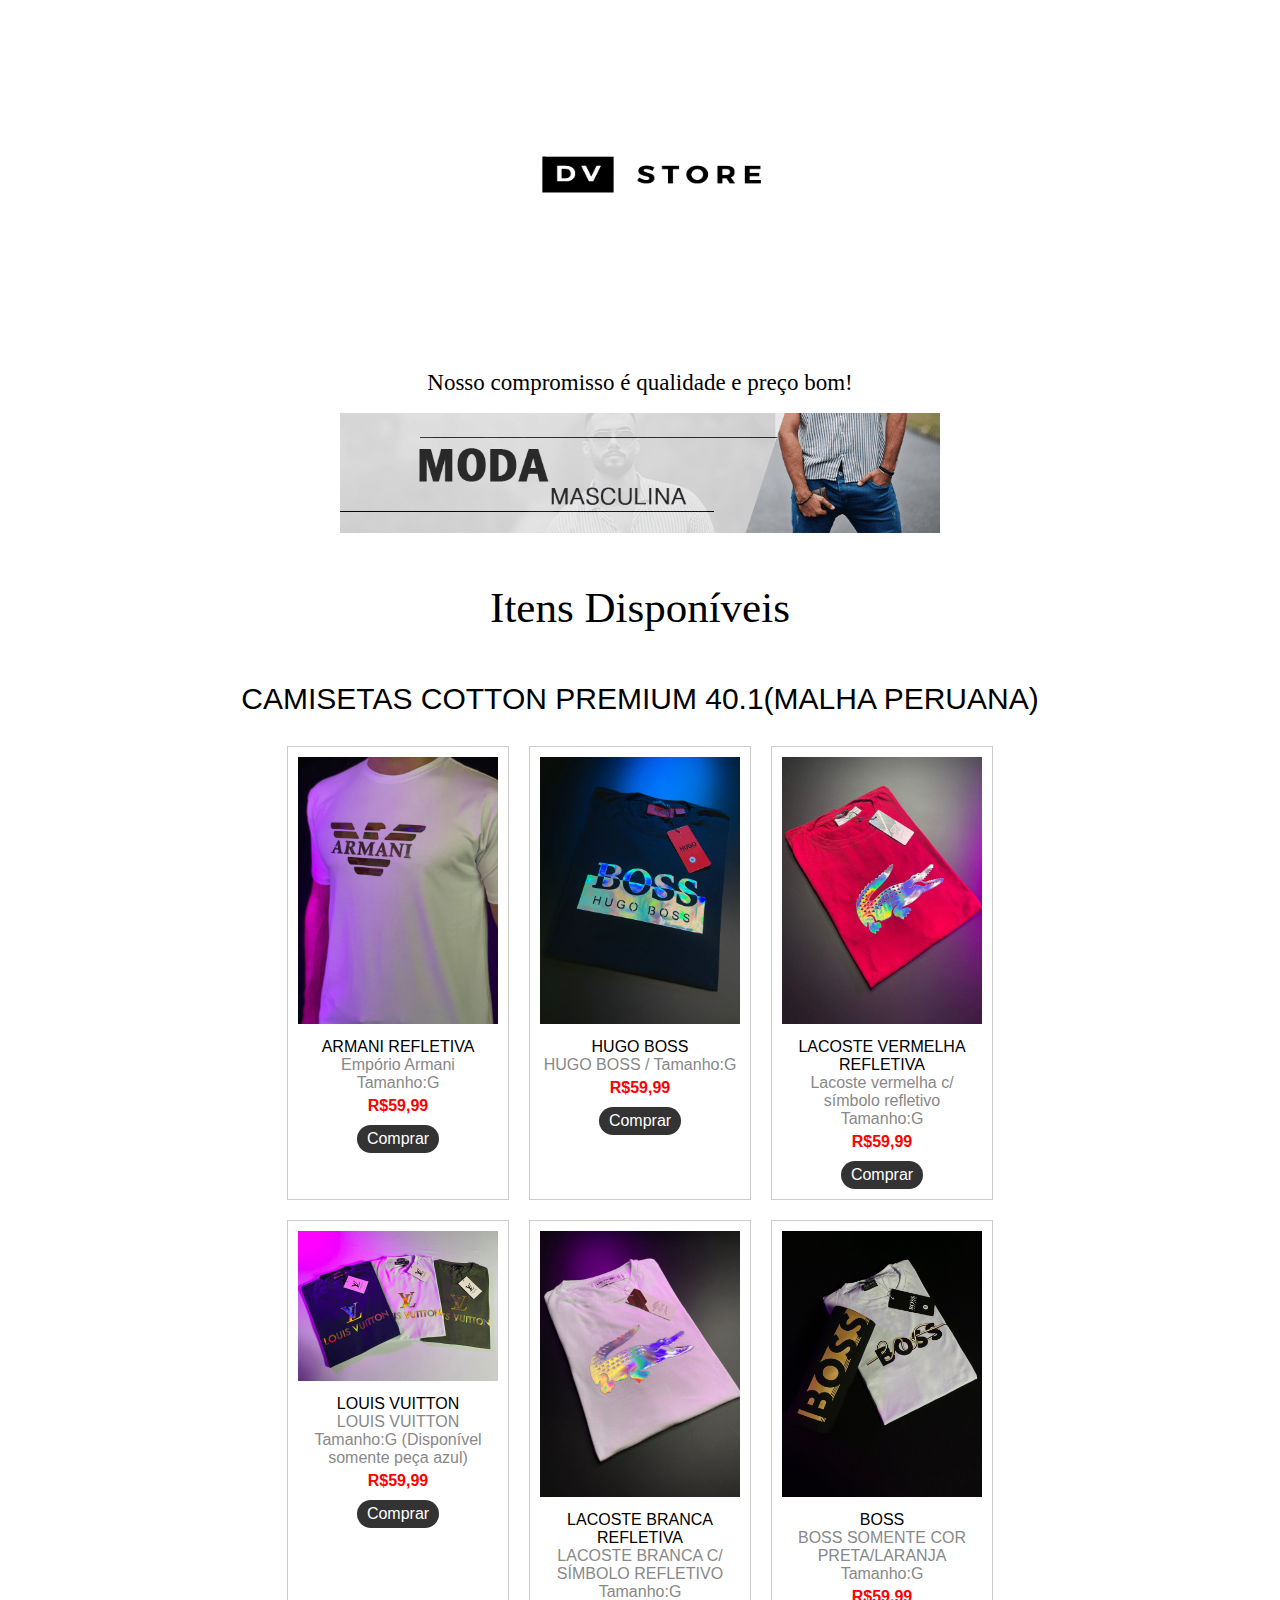
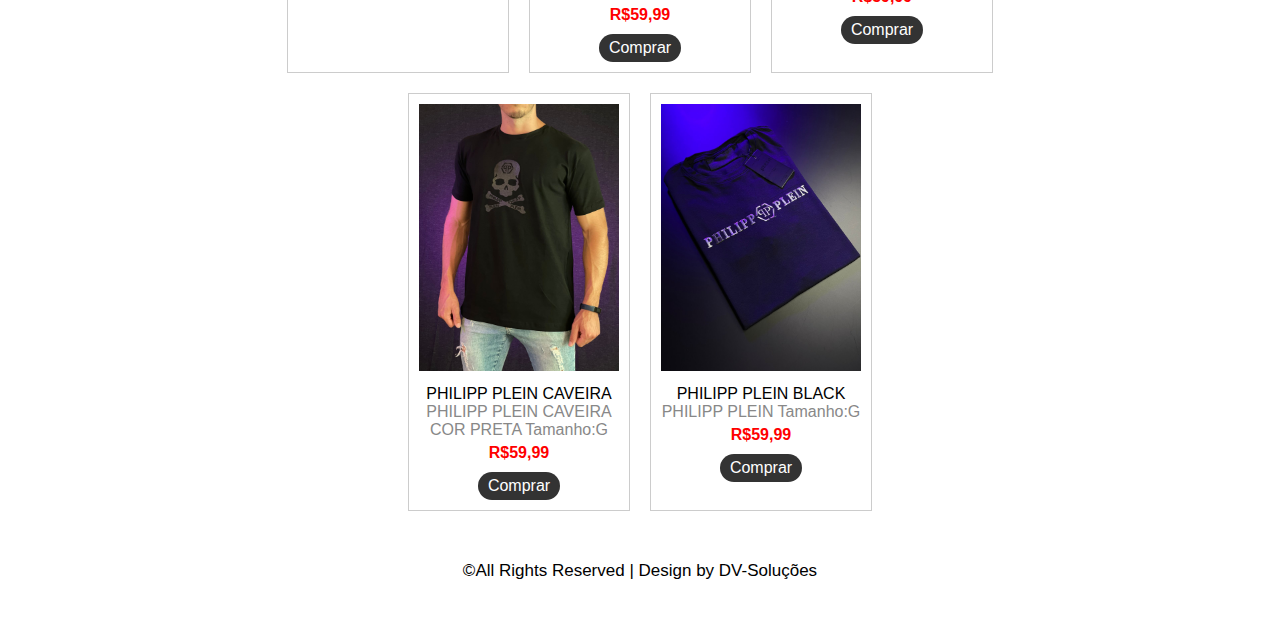
<file: index.html>
<!DOCTYPE html>
<html lang="pt-br">
<head>
  <meta charset="UTF-8">
  <meta name="viewport" content="width=device-width, initial-scale=1.0">
  <title>Catálogo de Roupas</title>
  <link rel="shortcut icon" href="./imagens/logo_rosto-removebg-preview.png">
  <link rel="stylesheet" href="style.css">
  <script defer src="script.js"></script>
</head>
<body>
  <header>
    <img class="profileImg" src="./imagens/DVSTORE.png">
    <div class="profile">
      <h3 class="title">Nosso compromisso é qualidade e preço bom!</h3>
      <img class="imgheader" src="./imagens/banner-categoria-moda-masculina.png">
    </div>    
  </header>
  <div>
    <h1 class="disponivel">Itens Disponíveis</h1>
    <p class="subtitle">CAMISETAS COTTON PREMIUM 40.1(MALHA PERUANA)</p>   
  </div>
  <section class="products">
    <div class="product">
      <img src="./imagens/ARMANI BRANCA REFLETIVA.jpeg">
      <h2>ARMANI REFLETIVA</h2>
      <p>Empório Armani  Tamanho:G</p>
      <p class="price">R$59,99</p>
      <a class="botao" onclick="abrirWhatsApp('ARMANI REFLETIVA', 'R$59,99');">Comprar</a>
    </div>
    
    
    
    <div class="product">
      <img src="./imagens/BOSS PRETA COM REFLETIVO.jpg">
      <h2>HUGO BOSS</h2>
      <p>HUGO BOSS      / Tamanho:G</p>
      <p class="price">R$59,99</p>
      <a class="botao" onclick="abrirWhatsApp('BOSS BLACK REFLETIVA', 'R$59,99');">Comprar</a>
    </div>
    
    <div class="product">
      <img src="./imagens/LACOSTE VERMELHA REFLETIVA.jpg">
      <h2>LACOSTE VERMELHA REFLETIVA</h2>
      <p>Lacoste vermelha c/ símbolo refletivo Tamanho:G</p>
      <p class="price">R$59,99</p>
      <a class="botao" onclick="abrirWhatsApp('LACOSTE VERMELHA REFLETIVA', 'R$59,99');">Comprar</a>
    </div>
<!--
    <div class="product">
      <img src="./imagens/GUCCI MICKEY.jpg">
      <h2>GUCCI MICKEY</h2>
      <p>GUCCI MICKEY  Tamanho:G</p>
      <p class="price">R$59,99</p>
      <a class="botao" onclick="abrirWhatsApp('GUCCI MICKEY', 'R$59,99');">Comprar</a>
    </div>
-->    
    <div class="product">
      <img src="./imagens/LOUIS VUITTON.jpg">
      <h2>LOUIS VUITTON</h2>
      <p>LOUIS VUITTON Tamanho:G (Disponível somente peça azul)</p>
      <p class="price">R$59,99</p>
      <a class="botao" onclick="abrirWhatsApp('LOUIS VUITTON', 'R$59,99');">Comprar</a>
    </div>
    <!-- 
    <div class="product">
      <img src="./imagens/HUGO BOSS VERMELHA.jpg">
      <h2>HUGO BOSS VERMELHA</h2>
      <p>HUGO BOSS VERMELHA Tamanho:G</p>
      <p class="price">R$59,99</p>
      <a class="botao" onclick="abrirWhatsApp('HUGO BOSS VERMELHA', 'R$59,99');">Comprar</a>
    </div>
  -->
    <div class="product">
      <img src="./imagens/LACOSTE BRANCA REFLETIVA.jpeg">
      <h2>LACOSTE BRANCA REFLETIVA</h2>
      <p>LACOSTE BRANCA C/ SÍMBOLO REFLETIVO Tamanho:G</p>
      <p class="price">R$59,99</p>
      <a class="botao" onclick="abrirWhatsApp('LACOSTE BRANCA REFLETIVA', 'R$59,99');">Comprar</a>

    </div>
    <!--
    <div class="product">
      <img src="./imagens/PRADA PRETA.jpg">
      <h2>PRADA</h2>
      <p>PRADA COR PRETA Tamanho:G</p>
      <p class="price">R$59,99</p>
      <a class="botao" onclick="abrirWhatsApp('PRADA BLACK', 'R$59,99');">Comprar</a>
    </div>
  -->  
    <div class="product">
      <img src="./imagens/BOSS PRETA + LARANJA.jpg">
      <h2>BOSS</h2>
      <p>BOSS SOMENTE COR PRETA/LARANJA Tamanho:G</p>
      <p class="price">R$59,99</p>
      <a class="botao" onclick="abrirWhatsApp('HUGO BOSS PRETA+LARANJA', 'R$59,99');">Comprar</a>
    </div>
  
    <div class="product">
      <img src="./imagens/PP CAVEIRA.jpg">
      <h2>PHILIPP PLEIN CAVEIRA</h2>
      <p>PHILIPP PLEIN CAVEIRA COR PRETA Tamanho:G</p>
      <p class="price">R$59,99</p>
      <a class="botao" onclick="abrirWhatsApp('PP CAVEIRA BLACK', 'R$59,99');">Comprar</a>
    </div>
  <!--  
    <div class="product">
      <img src="./imagens/BALENCIAGA VERDE.jpg">
      <h2>BALENCIAGA</h2>
      <p>BALENCIAGA SOMENTE COR VERDE Tamanho:G</p>
      <p class="price">R$59,99</p>
      <a class="botao" onclick="abrirWhatsApp('BALENCIAGA VERDE', 'R$59,99');">Comprar</a>
    </div>
    -->
<!--
    <div class="product">
      <img src="./imagens/Treestrevo.jpeg">
      <h2>TREESTREVO</h2>
      <p>TREESTREVO BRANCA+PRETA Tamanho:GG.</p>
      <p class="price">R$59,99</p>
      <a class="botao" onclick="abrirWhatsApp('TREESTREVO BRANCA', 'R$59,99');">Comprar</a>
    </div>
-->
    <div class="product">
      <img src="./imagens/PP PRETA.jpg">
      <h2>PHILIPP PLEIN BLACK</h2>
      <p>PHILIPP PLEIN  Tamanho:G</p>
      <p class="price">R$59,99</p>
      <a class="botao" onclick="abrirWhatsApp('ARMANI REFLETIVA', 'R$59,99');">Comprar</a>
    </div>
<!--
    <div class="product">
      <img src="./imagens/PRADA.jpeg">
      <h2>PHILIPP PLEIN BLACK</h2>
      <p>PHILIPP PLEIN  Tamanho:G</p>
      <p class="price">R$59,99</p>
      <a class="botao" onclick="abrirWhatsApp('ARMANI REFLETIVA', 'R$59,99');">Comprar</a>
    </div>
    <div class="product">
      <img src="./imagens/HUGO BOSS PRETA.jpeg">
      <h2>HUGO BOSS BLACK</h2>
      <p>HUGO BOSS BLACK Tamanho:G</p>
      <p class="price">R$59,99</p>
      <a class="botao" onclick="abrirWhatsApp('HUGO BOSS BLACK', 'R$59,99');">Comprar</a>
    </div>
-->
  </section>
  <footer>
    ©All Rights Reserved | Design by DV-Soluções
</footer>
</body>
</html>
</file>
<file: style.css>
/* http://meyerweb.com/eric/tools/css/reset/
   v2.0 | 20110126
   License: none (public domain)
*/
html, body, div, span, applet, object, iframe,
h1, h2, h3, h4, h5, h6, p, blockquote, pre,
a, abbr, acronym, address, big, cite, code,
del, dfn, em, img, ins, kbd, q, s, samp,
small, strike, b, sub, sup, tt, var,
b, u, i, center,
dl, dt, dd, ol, ul, li,
fieldset, form, label, legend,
table, caption, tbody, tfoot, thead, tr, th, td,
article, aside, canvas, details, embed,
figure, figcaption, footer, header, hgroup,
menu, nav, output, ruby, section, summary,
time, mark, audio, video {
	margin: 0;
	padding: 0;
	border: 0;
	font-size: 100%;
	font: inherit;
	vertical-align: baseline;
}
/* HTML5 display-role reset for older browsers */
article, aside, details, figcaption, figure,
footer, header, hgroup, menu, nav, section {
	display: block;
}
body { 
  font-family: Arial, sans-serif;
  padding: 0;
  background-position: center;
}

header {
  display: flex;
  flex-direction: column;
  text-align: center;
  justify-content: center;
  align-items: center;
}

.profileImg {
  height: 350px;
  width: 400px;
}

.profile{
  display: flex;
  flex-direction: column;
  align-items: center;
  text-align: center;
  margin-top: 20px;
}

.title{
  font-family: cursive;
  font-size: 23px;
  margin-bottom: 17px;
}

.imgheader{
  max-width: 600px;
}

.subtitle{
  align-items: center;
  text-align: center;
  justify-content: center;
  flex-direction: column;
  font-size: 30px;
  font-family:Verdana, Geneva, Tahoma, sans-serif;
  color:#000000;
}
h1 {
  margin: 0;
}

.disponivel{
  align-items: center;
  text-align: center;
  justify-content: center;
  flex-direction: column;
  font-family:cursive;
  font-size: 43px;
  margin-top: 50px;
  margin-bottom: 50px;
  text-shadow: #000000 2px;
}
.botao{
  border-radius: 20px;
  background-color: transparent;
}
.botao:hover{
  background-color: #888;
}

.products {
    width: 100%;
    max-width: 800px; /* opcional, ajuste o valor conforme necessário */
    margin: 0 auto;
}

.product {
  width: 200px;
  border: 1px solid #ccc;
  margin: 10px;
  padding: 10px;
  text-align: center;
}

.product img {
  max-width: 100%;
}

.product h2 {
  margin-top: 10px;
}

.product p {
  color: #888;
}

.product .price {
  color: #f00;
  font-weight: bold;
  margin-top: 5px;
}

.product a {
  display: inline-block;
  background-color: #333;
  color: #fff;
  padding: 5px 10px;
  text-decoration: none;
  margin-top: 10px;
}
.button{
  font-size: 15px;
  padding: 7px 20px;
  text-transform: uppercase;
  cursor: pointer;
  background-color:transparent;
  border-radius: 10px;
  transition: 0.5s ease-out;
}
.button:hover{
  background-color:#6b6b6b;

}
footer{
  bottom: 0;  
  position: static;
  width: 100%;
  height: 30px;
  font-size: 17px; 
  font-family: 'Roboto', sans-serif;
  text-align: center;    
  margin-top: 40px;
  margin-bottom: 30px;
  color: rgb(0, 0, 0);
} 
.products {
  display: flex;
  flex-wrap: wrap;
  justify-content: center;
  margin-top: 20px;
}

@media (max-width: 500px) {
  .profileImg {
    width: 100%;
  }

  .disponivel {
    margin-top: 20px;
    font-size: 22px;
  }

  .subtitle {
    font-size: 18px;
  }

  .title {
    text-align: center;
    font-size: 18px;
  }

  .imgheader {
    max-width: 400px;
  }

  .products {
    flex-direction: column;
    align-items: center;
  }
}

@media (max-width: 376px) {
  .title {
    font-size: 15px;
  }

  .imgheader {
    max-width: 300px;
  }
}
</file>
